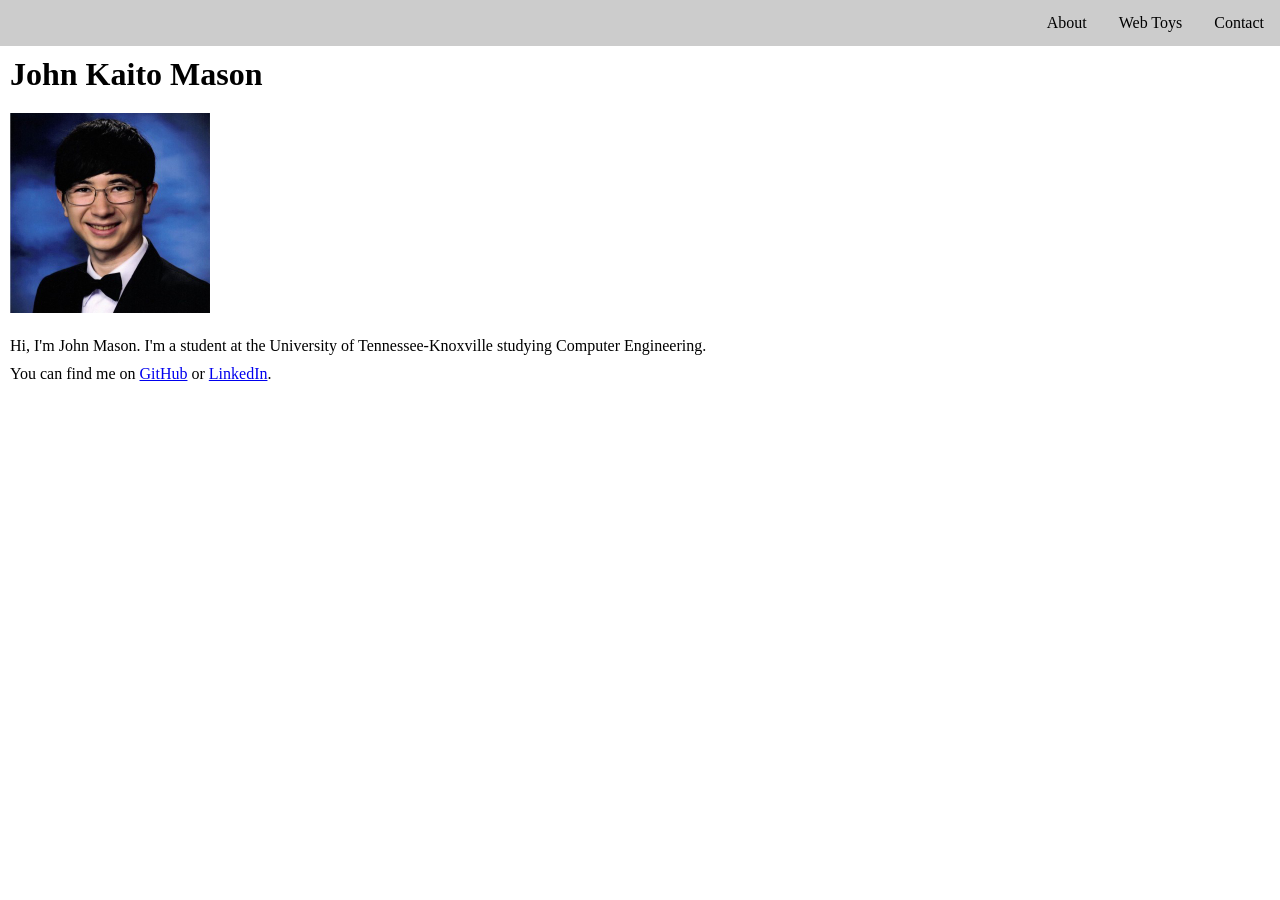
<file: index.html>
<!DOCTYPE html>
<html lang="en-US">
<head>
<title>John Kaito Mason</title>
<link rel="icon" type="image/x-icon" href="assets/favicon.ico">
<link href="site-style.css" rel="stylesheet">
</head>

<body id="body">
	<ul>
		<li><a href="index.html">About</a></li>
		<li><a href="web-toys.html">Web Toys</a></li>
		<li><a href="contacts.html">Contact</a></li>
	</ul>
	<h1>John Kaito Mason</h1>
	<img src="assets/myface.jpg" alt="John K Mason" width="200">
	<p>Hi, I'm John Mason. I'm a student at the University of Tennessee-Knoxville studying Computer Engineering.</p>
	<p>You can find me on <a href="https://github.com/johnkmason" target="_blank">GitHub</a> or <a href="https://www.linkedin.com/in/johnkaitomason/" target="_blank">LinkedIn</a>.</p>
</body>
</html>
</file>
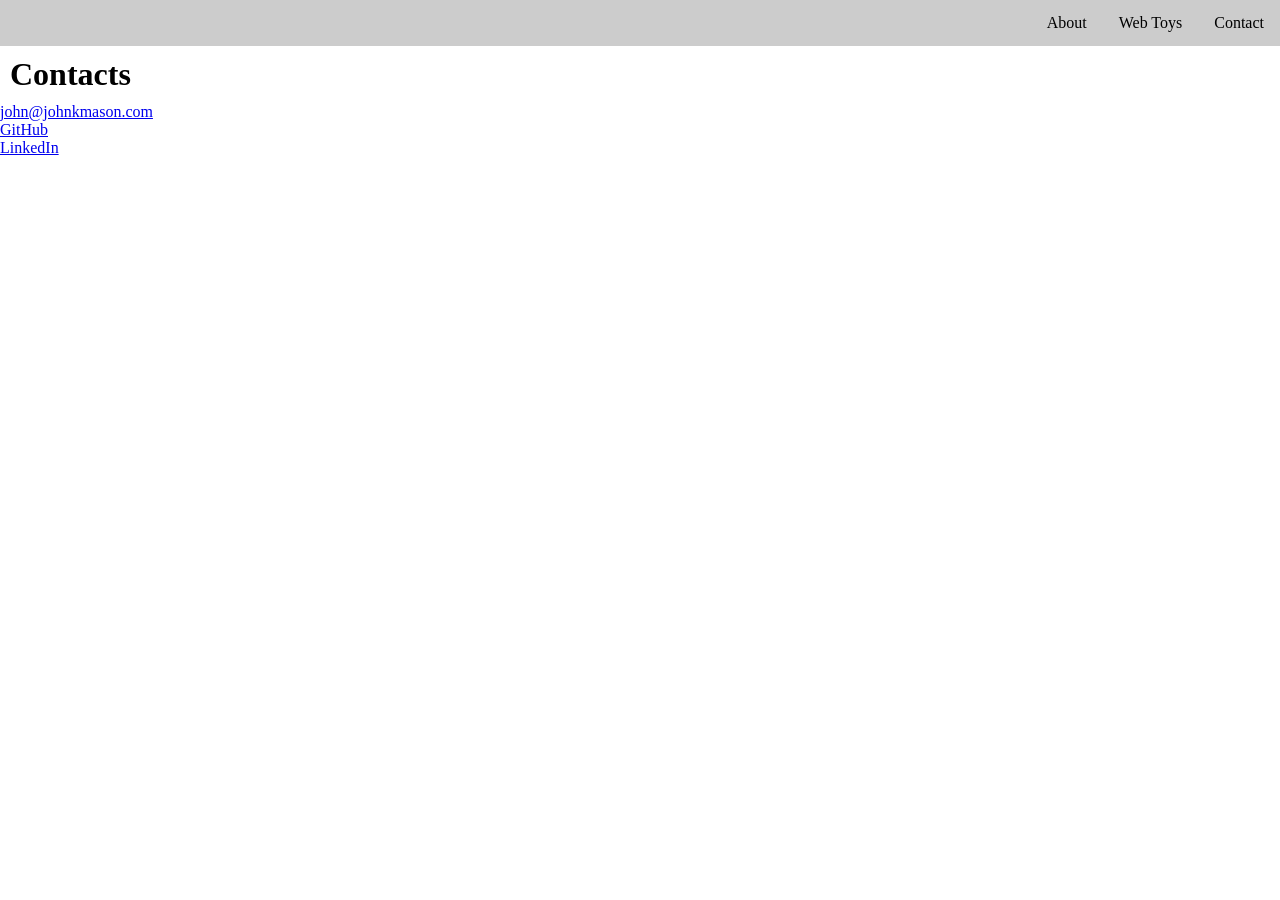
<file: contacts.html>
<!DOCTYPE html>
<html lang="en-US">
<head>
<title>Contacts | John Kaito Mason</title>
<link rel="icon" type="image/x-icon" href="assets/favicon.ico">
<link href="site-style.css" rel="stylesheet">
</head>

<body id="body">
	<ul>
		<li><a href="index.html">About</a></li>
		<li><a href="web-toys.html">Web Toys</a></li>
		<li><a href="contacts.html">Contact</a></li>
	</ul>
	<h1>Contacts</h1>
	<a href="mailto:john@johnkmason.com">john@johnkmason.com</a><br>
    <a href="https://github.com/johnkmason">GitHub</a><br>
    <a href="https://www.linkedin.com/in/johnkaitomason/">LinkedIn</a>
</html>
</file>
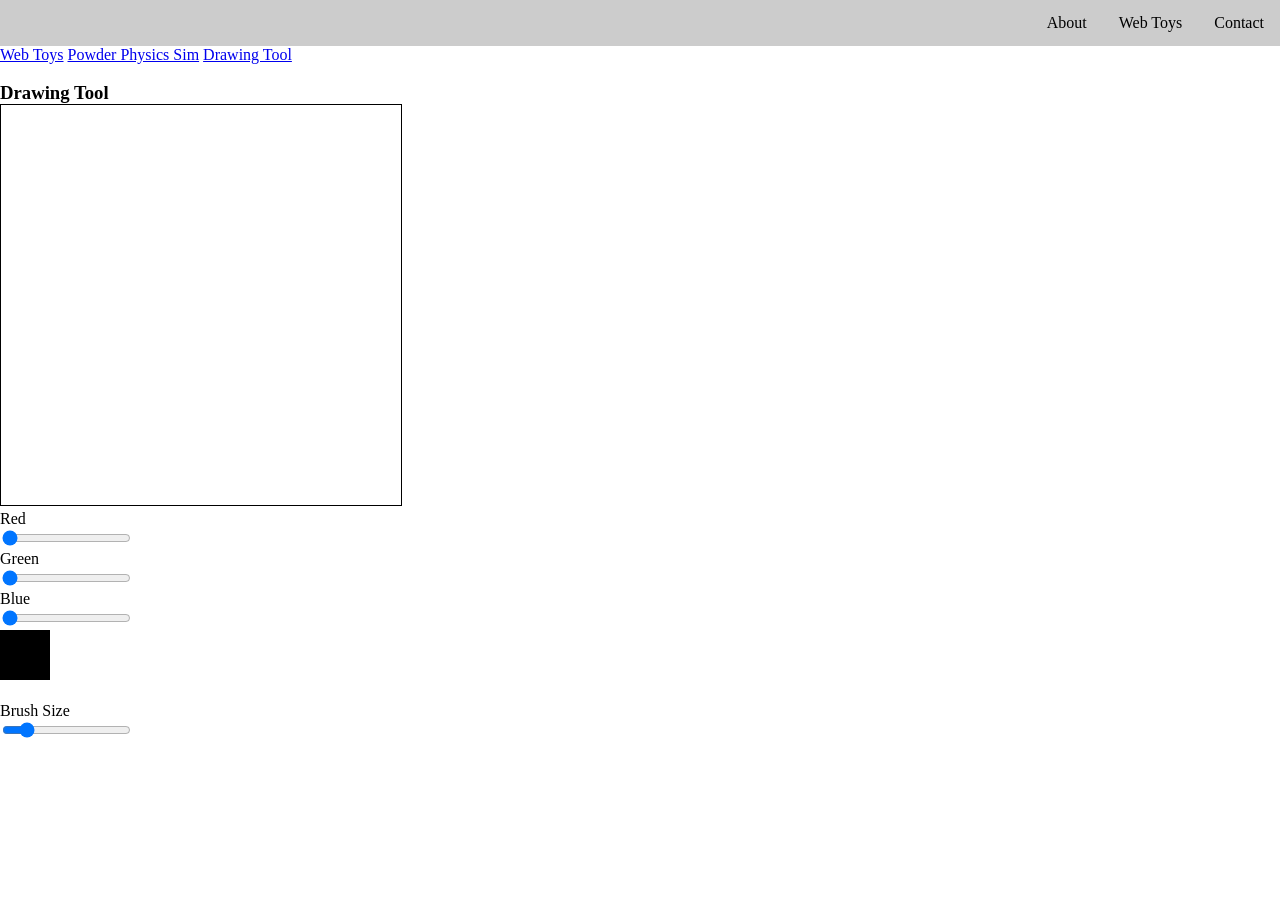
<file: drawing-tool/drawing-tool.html>
<!DOCTYPE html>
<html lang="en-US">
<head>
<title>Drawing Tool | John K Mason</title>
<link rel="icon" type="image/x-icon" href="../favicon.ico">
<link href="../site-style.css" rel="stylesheet">
</head>

<body id="body">
  <ul>
		<li><a href="../index.html">About</a></li>
		<li><a href="../web-toys.html">Web Toys</a></li>
		<li><a href="../contacts.html">Contact</a></li>
	</ul>

	<div class="mainmenu">
		<a href="../web-toys.html">Web Toys</a>
		<a href="../powder-physics-sim/powder-physics-sim.html">Powder Physics Sim</a>
		<a href="../drawing-tool/drawing-tool.html">Drawing Tool</a>
	</div><br>

  <h3 style="display:inline">Drawing Tool</h3><br>
  <canvas id="canvas" width="450" height="450" style="border:1px solid;"></canvas>
  <script>
    canvas.oncontextmenu = function (e) {
      e.preventDefault();
    };
		canvas.onscroll = function (e) {
      e.preventDefault();
    };
    canvas.onselectstart = function () { return false; }
  </script>
  <!-- <p style="display:inline" id="particle-info"></p> -->
  <!-- <br> -->
  <!-- <p style="display:inline" id="fps">FPS: ?</p><br> -->
  <!-- <button id="pause-toggle-button" onclick="pauseToggler()">Pause/Resume</button><br> -->
  <script>
    let pauseToggle = false;
    function pauseToggler() {
      if (pauseToggle) {
        timer.resume();
        pauseToggle=false;
      } else {
        timer.pause();
        pauseToggle=true;
      }
    }
  </script>
  <div>
		<label for="red">Red</label><br>
		<input type="range" min="0" max="255" value="0" class="slider" id="red" oninput="setRed(this.value)"><br>
		<label for="green">Green</label><br>
		<input type="range" min="0" max="255" value="0" class="slider" id="green" oninput="setGreen(this.value)"><br>
		<label for="blue">Blue</label><br>
		<input type="range" min="0" max="255" value="0" class="slider" id="blue" oninput="setBlue(this.value)"><br>
		<canvas id="colorDisplay" width="50" height="50"></canvas><br><br>
		<label for="brushSize">Brush Size</label><br>
		<input type="range" min="3" max="50" value="10" class="slider" id="brushSize" oninput="setBrushSize(this.value)"><br>
		
  </div>
		<!-- <br><button id="clear-debug-btn" onclick="document.getElementById('debug-display').innerHTML= ''; -->
<!-- ">Clear Debug</button><br> -->
    <!-- <p>Debug:</p> -->
    <!-- <p id="debug-display"></p> -->
  <script src="mylibrary.js"></script>
  <script src="user-input.js"></script>
  <script src="script.js"></script>
</body>
</html>
</file>
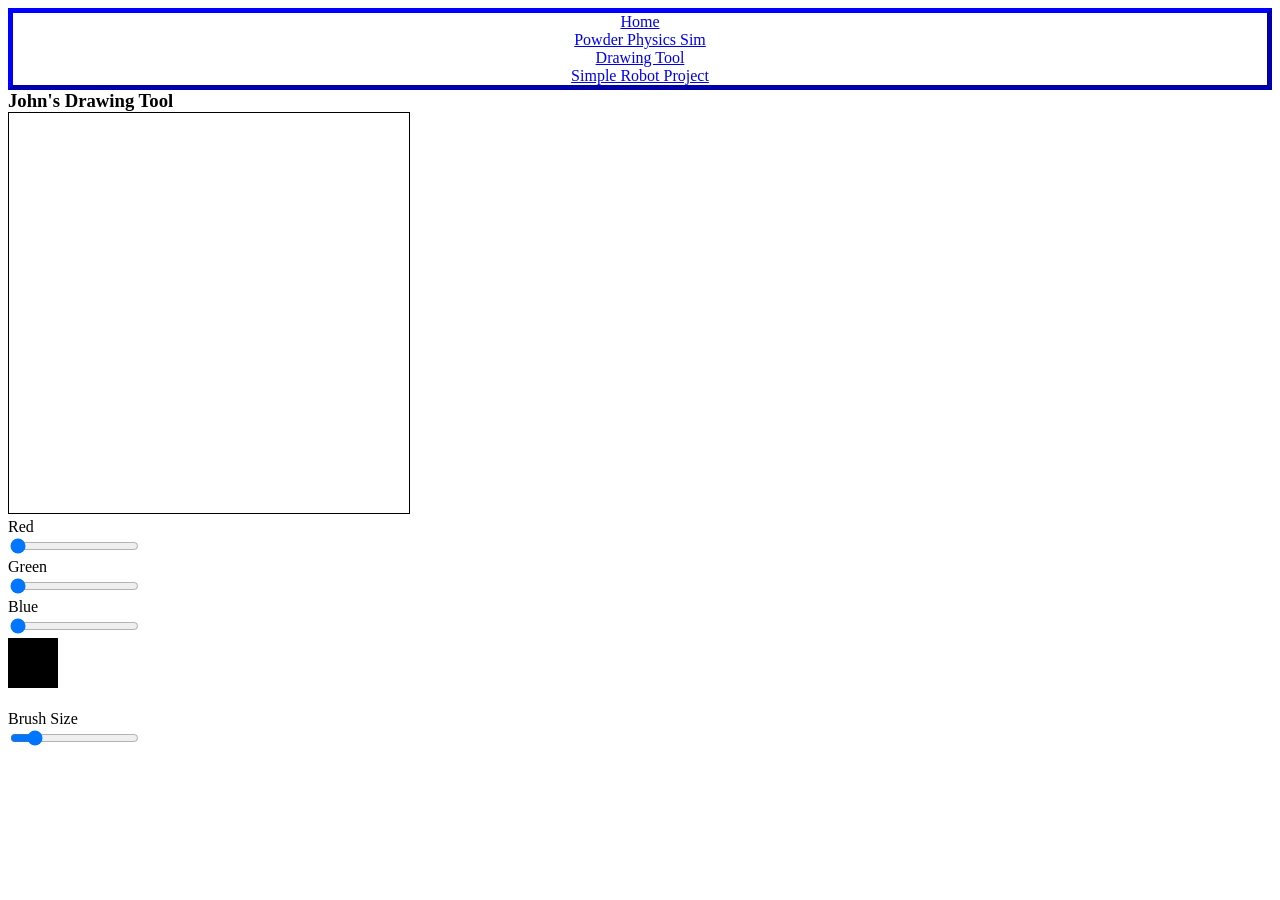
<file: drawing-tool/johns-drawing-tool.html>
<!DOCTYPE html>
<html lang="en-US">
<head>
  <title>Drawing Tool  |  The John K Mason Website</title>
	<link rel="icon" type="image/x-icon" href="../favicon.ico">
  <style>
    @media (prefers-color-scheme: dark) {
      body {
        background-color: #404040;
        color: white;
      }
    }
		.mainmenu {
			border: 5px outset blue;
			background-color: white;
			text-align: center;
		}
  </style>
</head>
<body id="body">
	<div class="mainmenu">
		<a href="../index.html">Home</a><br>
		<a href="../powder-physics-sim/johns-powder-physics-sim.html">Powder Physics Sim</a><br>
		<a href="../drawing-tool/johns-drawing-tool.html">Drawing Tool</a><br>
		<a href="../wheeled-robot-project/wheeled-robot-project.html">Simple Robot Project</a>
	</div>
  <h3 style="display:inline">John's Drawing Tool</h3><br>
  <canvas id="canvas" width="450" height="450" style="border:1px solid;"></canvas>
  <script>
    canvas.oncontextmenu = function (e) {
      e.preventDefault();
    };
		canvas.onscroll = function (e) {
      e.preventDefault();
    };
    canvas.onselectstart = function () { return false; }
  </script>
  <!-- <p style="display:inline" id="particle-info"></p> -->
  <!-- <br> -->
  <!-- <p style="display:inline" id="fps">FPS: ?</p><br> -->
  <!-- <button id="pause-toggle-button" onclick="pauseToggler()">Pause/Resume</button><br> -->
  <script>
    let pauseToggle = false;
    function pauseToggler() {
      if (pauseToggle) {
        timer.resume();
        pauseToggle=false;
      } else {
        timer.pause();
        pauseToggle=true;
      }
    }
  </script>
  <div>
		<label for="red">Red</label><br>
		<input type="range" min="0" max="255" value="0" class="slider" id="red" oninput="setRed(this.value)"><br>
		<label for="green">Green</label><br>
		<input type="range" min="0" max="255" value="0" class="slider" id="green" oninput="setGreen(this.value)"><br>
		<label for="blue">Blue</label><br>
		<input type="range" min="0" max="255" value="0" class="slider" id="blue" oninput="setBlue(this.value)"><br>
		<canvas id="colorDisplay" width="50" height="50"></canvas><br><br>
		<label for="brushSize">Brush Size</label><br>
		<input type="range" min="3" max="50" value="10" class="slider" id="brushSize" oninput="setBrushSize(this.value)"><br>
		
  </div>
		<!-- <br><button id="clear-debug-btn" onclick="document.getElementById('debug-display').innerHTML= ''; -->
<!-- ">Clear Debug</button><br> -->
    <!-- <p>Debug:</p> -->
    <!-- <p id="debug-display"></p> -->
  <script src="mylibrary.js"></script>
  <script src="user-input.js"></script>
  <script src="script.js"></script>
</body>
</html>
</file>
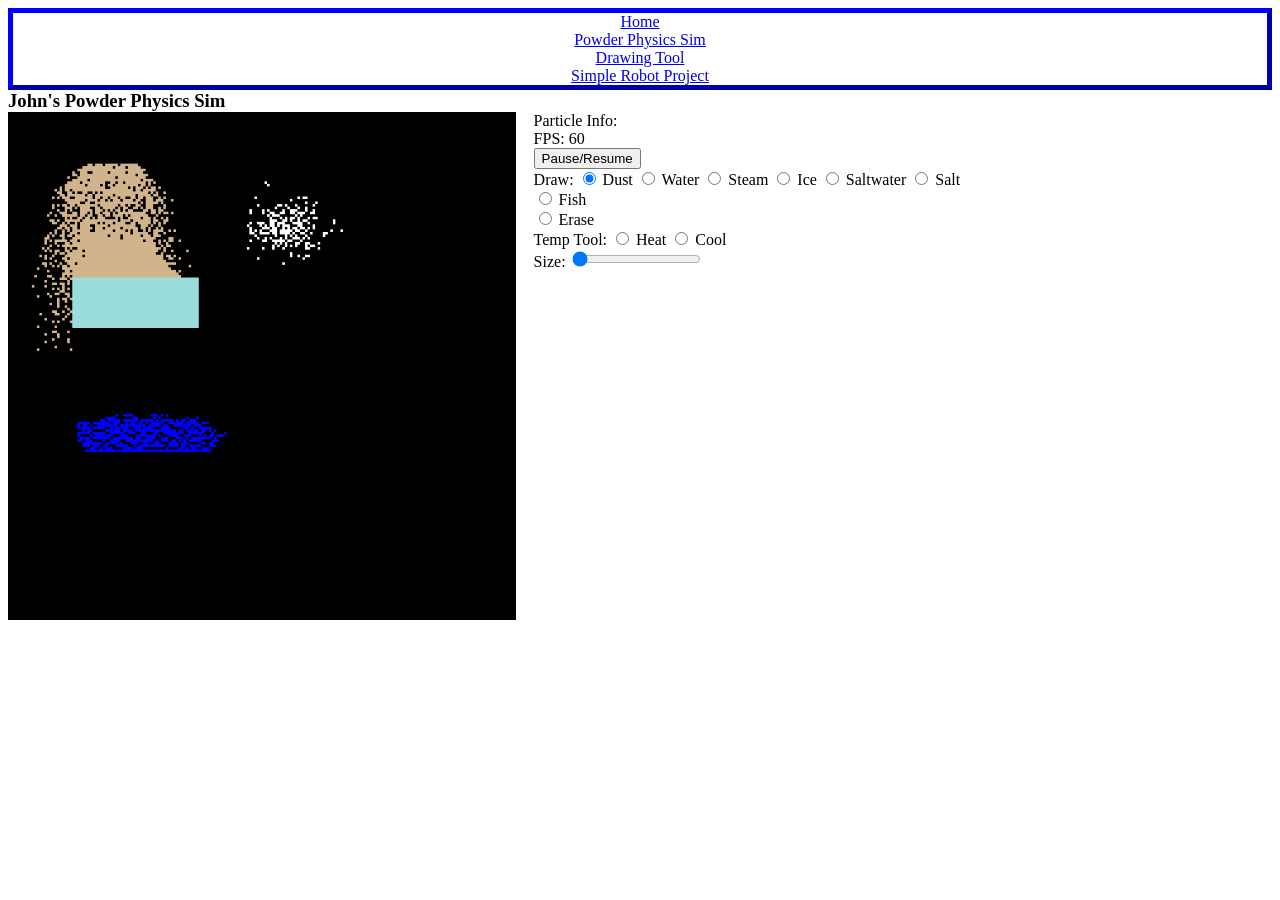
<file: powder-physics-sim/johns-powder-physics-sim.html>
<!DOCTYPE html>
<html lang="en-US">
<head>
  <title>Powder Physics Sim  |  The John K Mason Website</title>
	<link rel="icon" type="image/x-icon" href="../favicon.ico">
  <style>
    @media (prefers-color-scheme: dark) {
      body {
        background-color: #404040;
        color: white;
      }
    }
		.mainmenu {
			border: 5px outset blue;
			background-color: white;
			text-align: center;
		}
  </style>
</head>

<body id="body">
	<div class="mainmenu">
		<a href="../index.html">Home</a><br>
		<a href="../powder-physics-sim/johns-powder-physics-sim.html">Powder Physics Sim</a><br>
		<a href="../drawing-tool/johns-drawing-tool.html">Drawing Tool</a><br>
		<a href="../wheeled-robot-project/wheeled-robot-project.html">Simple Robot Project</a>
	</div>
	
  <h3 style="display:inline">John's Powder Physics Sim</h3><br>
	
	<div style="display: flex; height:80vh;">
		<div style="width: 40%;">
			<canvas id="canvas" width="300px" height="300px" style="width:100%; aspect-ratio: 1/1; border:1px solid;"></canvas>
			<script>
				canvas.oncontextmenu = function (e) {
					e.preventDefault();
				};
				canvas.onselectstart = function () { return false; }
			</script>
		</div>
		
		<div style="margin-left: 20px; flex-grow: 1;">
			<p style="display:inline">Particle Info: 
				<span id="particle-info"></span>
			</p><br>
			<p style="display:inline" id="fps">FPS: ?</p><br>
			<button id="pause-toggle-button" onclick="pauseToggler()">Pause/Resume</button><br>
			<script>
				let pauseToggle = false;
				function pauseToggler() {
					if (pauseToggle) {
						timer.resume();
						pauseToggle=false;
					} else {
						timer.pause();
						pauseToggle=true;
					}
				}
			</script>
			
			<div>
				<p style="display:inline">Draw:</p>
				<input type="radio" id="powderRadio" name="input" checked="checked" onclick="setCursorMode('draw');setDrawParticle('dust');">
				<label for="powderRadio">Dust</label>
				<input type="radio" id="waterRadio" name="input" onclick="setCursorMode('draw');setDrawParticle('water');">
				<label for="waterRadio">Water</label>
				<input type="radio" id="steamRadio" name="input" onclick="setCursorMode('draw');setDrawParticle('steam');">
				<label for="steamRadio">Steam</label>
				<input type="radio" id="iceRadio" name="input" onclick="setCursorMode('draw');setDrawParticle('ice');">
				<label for="iceRadio">Ice</label>
				<input type="radio" id="saltwaterRadio" name="input" onclick="setCursorMode('draw');setDrawParticle('saltwater');">
				<label for="saltwaterRadio">Saltwater</label>
				<input type="radio" id="saltRadio" name="input" onclick="setCursorMode('draw');setDrawParticle('salt');">
				<label for="saltRadio">Salt</label>
				<!-- <input type="radio" id="fireRadio" name="input" onclick="setCursorMode('draw');setDrawParticle('fire');"> -->
				<!-- <label for="fireRadio">Fire</label> -->
				<br>
				<input type="radio" id="fishRadio" name="input" onclick="setCursorMode('draw');setDrawParticle('fish');">
				<label for="fishRadio">Fish</label>
				<!-- <input type="radio" id="birdRadio" name="input" onclick="setCursorMode('draw');setDrawParticle('bird');"> -->
				<!-- <label for="birdRadio">Bird</label> -->
				<br>
				<input type="radio" id="eraseRadio" name="input" onclick="setCursorMode('erase')">
				<label for="eraseRadio">Erase</label><br>
				
				<p style="display:inline">Temp Tool:</p>
				<input type="radio" id="heatRadio" name="input" onclick="setCursorMode('temp');setTempMode('heat');">
				<label for="heatRadio">Heat</label>
				<input type="radio" id="coolRadio" name="input" onclick="setCursorMode('temp');setTempMode('cool');">
				<label for="coolRadio">Cool</label><br>
				
				<p style="display:inline">Size:</p>
				<input type="range" min="1" max="30" value="1" class="slider" id="myRange" oninput="setCursorSize(this.value)"><br>
				
				<!-- <p style="display:inline" id="step"></p> -->
				<!-- <p style="display:inline" id="steps ps"></p><br><br> -->
				<!-- <button id="clear-debug-btn" onclick="document.getElementById('debug-display').innerHTML= ''; -->
		<!-- ">Clear Debug</button><br> -->
				<!-- <p id="debug-display"></p> -->
				<!-- <p>Debug:</p> -->
			</div>
		</div>
	</div>
  <script src="mylibrary.js"></script>
  <script src="particletypes.js"></script>
  <script src="particles.js"></script>
  <script src="cell.js"></script>
  <script src="world.js"></script>
  <script src="user-input.js"></script>
  <script src="script.js"></script>
</body>
</html>
</file>
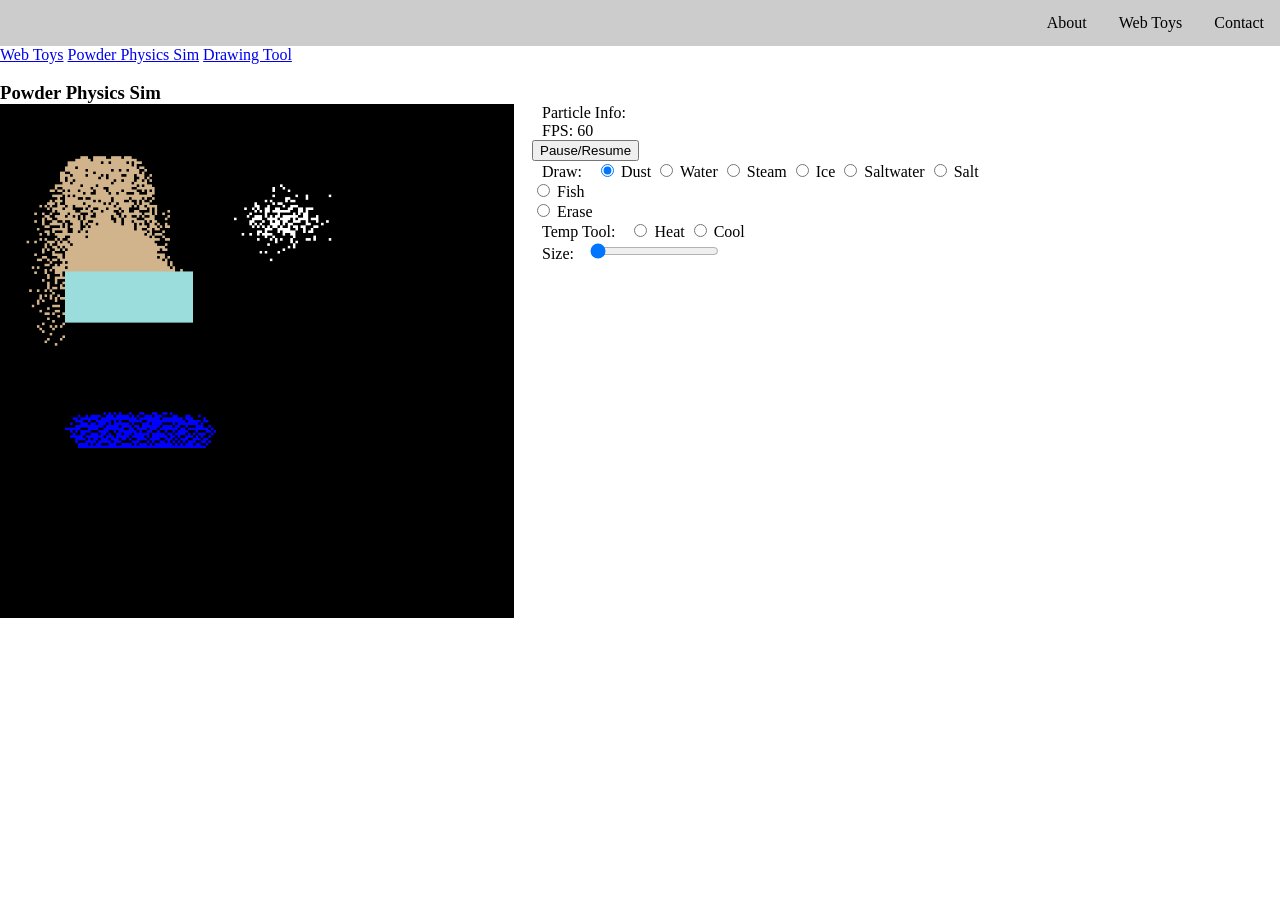
<file: powder-physics-sim/powder-physics-sim.html>
<!DOCTYPE html>
<html lang="en-US">
<head>
<title>Powder Physics Sim | John K Mason</title>
<link rel="icon" type="image/x-icon" href="../favicon.ico">
<link href="../site-style.css" rel="stylesheet">
</head>

<body id="body">
	<ul>
		<li><a href="../index.html">About</a></li>
		<li><a href="../web-toys.html">Web Toys</a></li>
		<li><a href="../contacts.html">Contact</a></li>
	</ul>
	<div class="mainmenu">
		<a href="../web-toys.html">Web Toys</a>
		<a href="../powder-physics-sim/powder-physics-sim.html">Powder Physics Sim</a>
		<a href="../drawing-tool/drawing-tool.html">Drawing Tool</a>
	</div><br>
	
  <h3 style="display:inline">Powder Physics Sim</h3><br>
	
	<div style="display: flex; height:80vh;">
		<div style="width: 40%;">
			<canvas id="canvas" width="300px" height="300px" style="width:100%; aspect-ratio: 1/1; border:1px solid;"></canvas>
			<script>
				canvas.oncontextmenu = function (e) {
					e.preventDefault();
				};
				canvas.onselectstart = function () { return false; }
			</script>
		</div>
		
		<div style="margin-left: 20px; flex-grow: 1;">
			<p style="display:inline">Particle Info: 
				<span id="particle-info"></span>
			</p><br>
			<p style="display:inline" id="fps">FPS: ?</p><br>
			<button id="pause-toggle-button" onclick="pauseToggler()">Pause/Resume</button><br>
			<script>
				let pauseToggle = false;
				function pauseToggler() {
					if (pauseToggle) {
						timer.resume();
						pauseToggle=false;
					} else {
						timer.pause();
						pauseToggle=true;
					}
				}
			</script>
			
			<div>
				<p style="display:inline">Draw:</p>
				<input type="radio" id="powderRadio" name="input" checked="checked" onclick="setCursorMode('draw');setDrawParticle('dust');">
				<label for="powderRadio">Dust</label>
				<input type="radio" id="waterRadio" name="input" onclick="setCursorMode('draw');setDrawParticle('water');">
				<label for="waterRadio">Water</label>
				<input type="radio" id="steamRadio" name="input" onclick="setCursorMode('draw');setDrawParticle('steam');">
				<label for="steamRadio">Steam</label>
				<input type="radio" id="iceRadio" name="input" onclick="setCursorMode('draw');setDrawParticle('ice');">
				<label for="iceRadio">Ice</label>
				<input type="radio" id="saltwaterRadio" name="input" onclick="setCursorMode('draw');setDrawParticle('saltwater');">
				<label for="saltwaterRadio">Saltwater</label>
				<input type="radio" id="saltRadio" name="input" onclick="setCursorMode('draw');setDrawParticle('salt');">
				<label for="saltRadio">Salt</label>
				<!-- <input type="radio" id="fireRadio" name="input" onclick="setCursorMode('draw');setDrawParticle('fire');"> -->
				<!-- <label for="fireRadio">Fire</label> -->
				<br>
				<input type="radio" id="fishRadio" name="input" onclick="setCursorMode('draw');setDrawParticle('fish');">
				<label for="fishRadio">Fish</label>
				<!-- <input type="radio" id="birdRadio" name="input" onclick="setCursorMode('draw');setDrawParticle('bird');"> -->
				<!-- <label for="birdRadio">Bird</label> -->
				<br>
				<input type="radio" id="eraseRadio" name="input" onclick="setCursorMode('erase')">
				<label for="eraseRadio">Erase</label><br>
				
				<p style="display:inline">Temp Tool:</p>
				<input type="radio" id="heatRadio" name="input" onclick="setCursorMode('temp');setTempMode('heat');">
				<label for="heatRadio">Heat</label>
				<input type="radio" id="coolRadio" name="input" onclick="setCursorMode('temp');setTempMode('cool');">
				<label for="coolRadio">Cool</label><br>
				
				<p style="display:inline">Size:</p>
				<input type="range" min="1" max="30" value="1" class="slider" id="myRange" oninput="setCursorSize(this.value)"><br>
				
				<!-- <p style="display:inline" id="step"></p> -->
				<!-- <p style="display:inline" id="steps ps"></p><br><br> -->
				<!-- <button id="clear-debug-btn" onclick="document.getElementById('debug-display').innerHTML= ''; -->
		<!-- ">Clear Debug</button><br> -->
				<!-- <p id="debug-display"></p> -->
				<!-- <p>Debug:</p> -->
			</div>
		</div>
	</div>
  <script src="mylibrary.js"></script>
  <script src="particletypes.js"></script>
  <script src="particles.js"></script>
  <script src="cell.js"></script>
  <script src="world.js"></script>
  <script src="user-input.js"></script>
  <script src="script.js"></script>
</body>
</html>
</file>
<file: site-style.css>
@media (prefers-color-scheme: dark) {
  body {
    background-color: #202020;
    color: white;
  }
  ul {
    background-color: #333333;
  }
  ul li a {
    color: white;
  }
}
@media (prefers-color-scheme: light) {
  ul {
    background-color: #cccccc;
  }
  ul li a {
    color: black;
  }
}

body {
  margin: 0;
  padding: 0;
}

h1, h2, p, img {
  margin: 10px;
}

ul {
  list-style-type: none;
  margin: 0;
  padding: 0;
  display: flex;
  justify-content: flex-end;
}

ul li a {
  display: block;
  padding: 14px 16px;
  text-decoration: none;
}

ul li a:hover {
  background-color: #111111;
}
</file>
